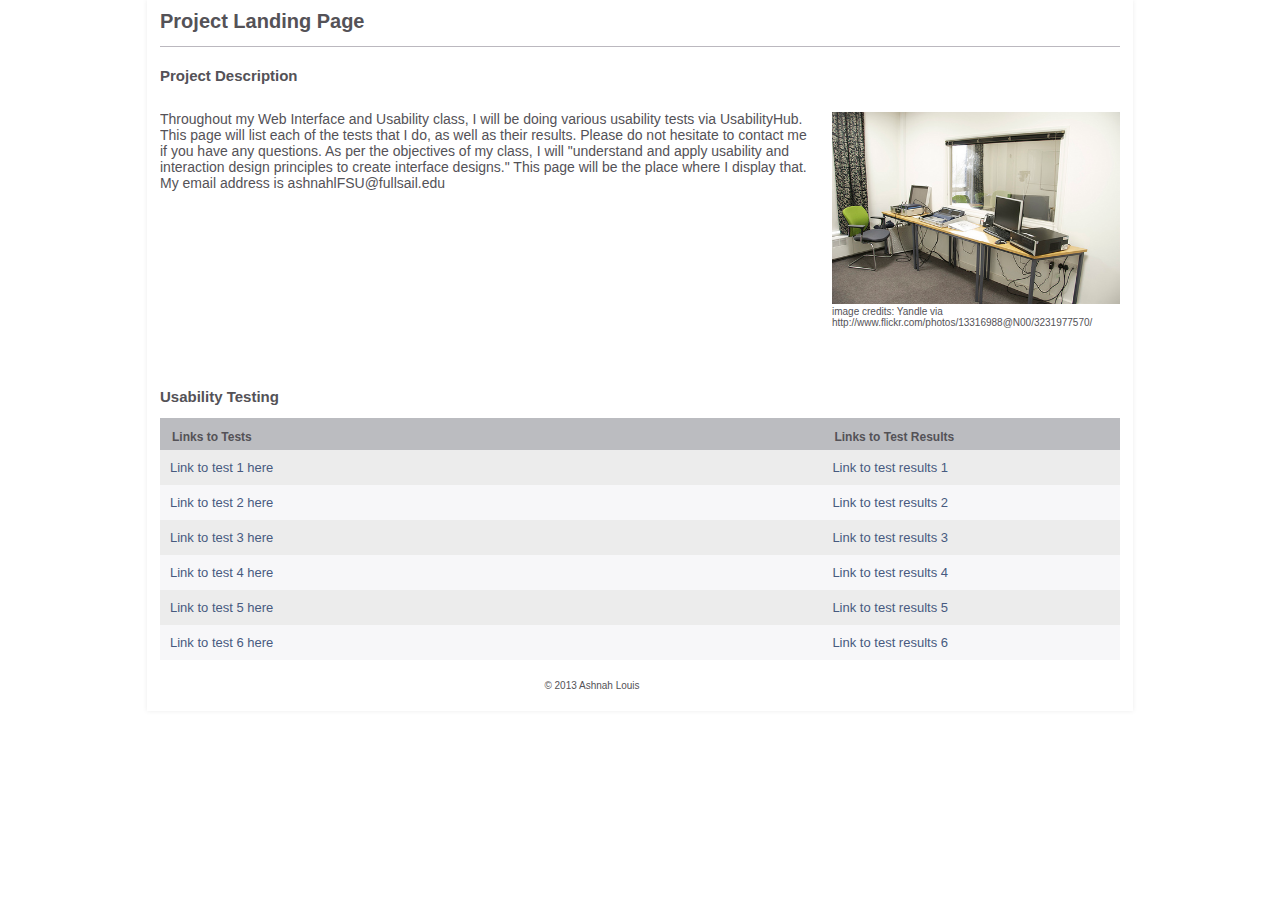
<file: Week 1/index.html>
<!DOCTYPE html>
<!--[if lt IE 7]>      <html class="no-js lt-ie9 lt-ie8 lt-ie7"> <![endif]-->
<!--[if IE 7]>         <html class="no-js lt-ie9 lt-ie8"> <![endif]-->
<!--[if IE 8]>         <html class="no-js lt-ie9"> <![endif]-->
<!--[if gt IE 8]><!--> 
<html class="no-js"> <!--<![endif]-->
<head>
    <meta charset="utf-8">
    <title>Web Interface and Usability Wireframe</title>
    <meta name="description" content="">
    <meta name="viewport" content="width=device-width">
    <link rel="stylesheet" href="css/main.css">
</head>
<body>

<div id="wrapper">
  <header>
     <h1>Project Landing Page</h1>
  </header>
  <section class="main">
    <h2 class="desc-title">Project Description</h2>
    <!-- Replace this text with your description of the project -->
    <p class="description">Throughout my Web Interface and Usability class, I will be doing various usability tests via UsabilityHub. This page will list each of the tests that I do, as well as their results. Please do not hesitate to contact me if you have any questions. As per the objectives of my class, I will "understand and apply usability and interaction design principles to create interface designs." This page will be the place where I display that. My email address is ashnahlFSU@fullsail.edu</p>
    <figure>
    <!--   add your image to the img folder 
      Replace the "img.jpg" with the name of your image  -->
      <img src="img/main.jpg" alt=" image of usability testing space"/>
      <figcaption>image credits: Yandle via http://www.flickr.com/photos/13316988@N00/3231977570/</figcaption>    
    </figure>
  </section>
  <section class="sec">
    <h2>Usability Testing</h2>
    <table id="tests">
       <thead>
          <tr>
            <th>Links to Tests</th>
            <th>Links to Test Results</th> 
          </tr>
       </thead>
       <tbody>
          <tr class="odd">
             <td><a href="#">Link to test 1 here</a></td>
             <td><a href="">Link to test results 1</a></td>
          </tr>
          <tr>
             <td><a href="#">Link to test 2 here</a></td>
             <td><a href="">Link to test results 2</a></td>
          </tr>
          <tr class="odd">
             <td><a href="#">Link to test 3 here</a></td>
             <td><a href="">Link to test results 3</a></td>
          </tr>
          <tr>
             <td><a href="#">Link to test 4 here</a></td>
             <td><a href="#">Link to test results 4</a></td>
          </tr>
          <tr class="odd">
             <td><a href="#">Link to test 5 here</a></td>
             <td><a href="#">Link to test results 5</a></td>
          </tr>
          <!-- start link -->
          <tr>
             <td><a href="#">Link to test 6 here</a></td>
             <td><a href="#">Link to test results 6</a></td>
          </tr>
          <!-- end link -->
          <!-- to add a new link copy from start link to end link and paste here-->
       </tbody>
    </table>
  </section>
  
  <footer> &copy; 2013 Ashnah Louis</footer>
  </div> <!-- #wrapper div ends here-->
</body>
</html>
</file>
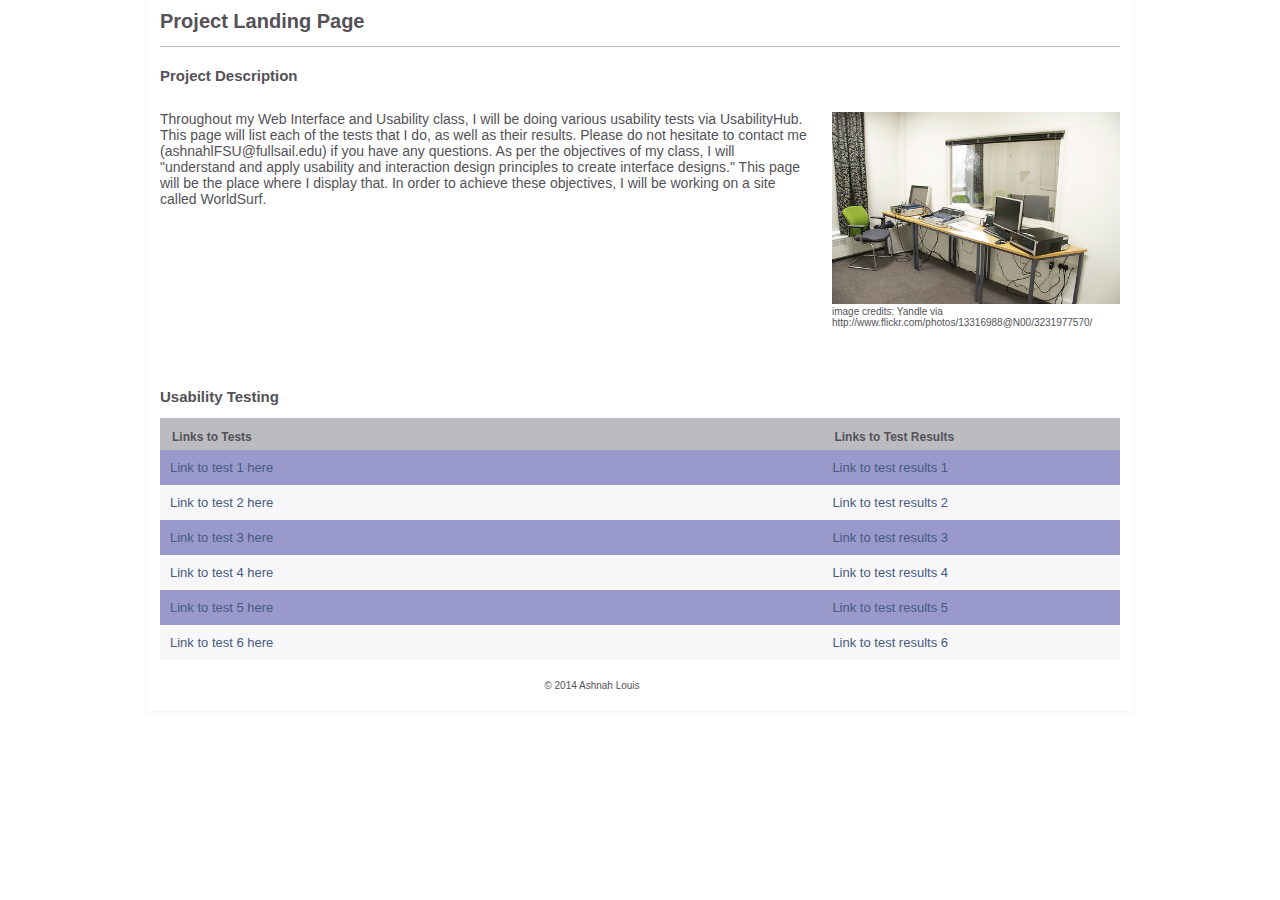
<file: Week1/B1/index.html>
<!DOCTYPE html>
<!--[if lt IE 7]>      <html class="no-js lt-ie9 lt-ie8 lt-ie7"> <![endif]-->
<!--[if IE 7]>         <html class="no-js lt-ie9 lt-ie8"> <![endif]-->
<!--[if IE 8]>         <html class="no-js lt-ie9"> <![endif]-->
<!--[if gt IE 8]><!--> 
<html class="no-js"> <!--<![endif]-->
<head>
    <meta charset="utf-8">
    <title>Web Interface and Usability Wireframe</title>
    <meta name="description" content="">
    <meta name="viewport" content="width=device-width">
    <link rel="stylesheet" href="css/main.css">
</head>
<body>

<div id="wrapper">
  <header>
     <h1>Project Landing Page</h1>
  </header>
  <section class="main">
    <h2 class="desc-title">Project Description</h2>
    <!-- Replace this text with your description of the project -->
    <p class="description">Throughout my Web Interface and Usability class, I will be doing various usability tests via UsabilityHub. This page will list each of the tests that I do, as well as their results. Please do not hesitate to contact me (ashnahlFSU@fullsail.edu) if you have any questions. As per the objectives of my class, I will "understand and apply usability and interaction design principles to create interface designs." This page will be the place where I display that. In order to achieve these objectives, I will be working on a site called WorldSurf.</p> 
    <figure>
    <!--   add your image to the img folder 
      Replace the "img.jpg" with the name of your image  -->
      <img src="img/main.jpg" alt=" image of usability testing space"/>
      <figcaption>image credits: Yandle via http://www.flickr.com/photos/13316988@N00/3231977570/</figcaption>    
    </figure>
  </section>
  <section class="sec">
    <h2>Usability Testing</h2>
    <table id="tests">
       <thead>
          <tr>
            <th>Links to Tests</th>
            <th>Links to Test Results</th> 
          </tr>
       </thead>
       <tbody>
          <tr class="odd">
             <td><a href="#">Link to test 1 here</a></td>
             <td><a href="#">Link to test results 1</a></td>
          </tr>
          <tr>
             <td><a href="#">Link to test 2 here</a></td>
             <td><a href="">Link to test results 2</a></td>
          </tr>
          <tr class="odd">
             <td><a href="#">Link to test 3 here</a></td>
             <td><a href="">Link to test results 3</a></td>
          </tr>
          <tr>
             <td><a href="#">Link to test 4 here</a></td>
             <td><a href="#">Link to test results 4</a></td>
          </tr>
          <tr class="odd">
             <td><a href="#">Link to test 5 here</a></td>
             <td><a href="#">Link to test results 5</a></td>
          </tr>
          <!-- start link -->
          <tr>
             <td><a href="#">Link to test 6 here</a></td>
             <td><a href="#">Link to test results 6</a></td>
          </tr>
          <!-- end link -->
          <!-- to add a new link copy from start link to end link and paste here-->
       </tbody>
    </table>
  </section>
  
  <footer> &copy; 2014 Ashnah Louis</footer>
  </div> <!-- #wrapper div ends here-->
</body>
</html>
</file>
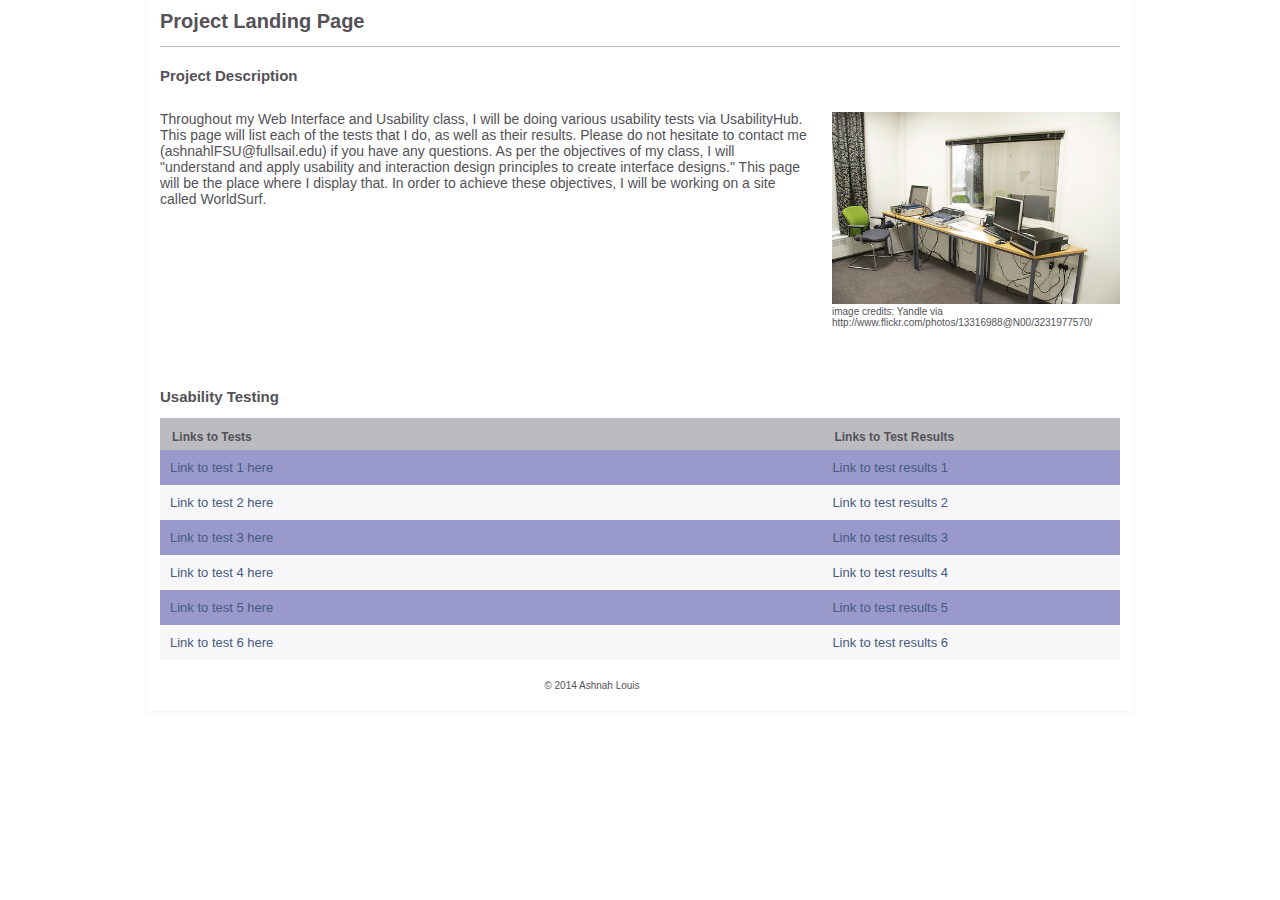
<file: Week1/B2/index.html>
<!DOCTYPE html>
<!--[if lt IE 7]>      <html class="no-js lt-ie9 lt-ie8 lt-ie7"> <![endif]-->
<!--[if IE 7]>         <html class="no-js lt-ie9 lt-ie8"> <![endif]-->
<!--[if IE 8]>         <html class="no-js lt-ie9"> <![endif]-->
<!--[if gt IE 8]><!--> 
<html class="no-js"> <!--<![endif]-->
<head>
    <meta charset="utf-8">
    <title>Web Interface and Usability Wireframe</title>
    <meta name="description" content="">
    <meta name="viewport" content="width=device-width">
    <link rel="stylesheet" href="css/main.css">
</head>
<body>

<div id="wrapper">
  <header>
     <h1>Project Landing Page</h1>
  </header>
  <section class="main">
    <h2 class="desc-title">Project Description</h2>
    <!-- Replace this text with your description of the project -->
    <p class="description">Throughout my Web Interface and Usability class, I will be doing various usability tests via UsabilityHub. This page will list each of the tests that I do, as well as their results. Please do not hesitate to contact me (ashnahlFSU@fullsail.edu) if you have any questions. As per the objectives of my class, I will "understand and apply usability and interaction design principles to create interface designs." This page will be the place where I display that. In order to achieve these objectives, I will be working on a site called WorldSurf.</p> 
    <figure>
    <!--   add your image to the img folder 
      Replace the "img.jpg" with the name of your image  -->
      <img src="img/main.jpg" alt=" image of usability testing space"/>
      <figcaption>image credits: Yandle via http://www.flickr.com/photos/13316988@N00/3231977570/</figcaption>    
    </figure>
  </section>
  <section class="sec">
    <h2>Usability Testing</h2>
    <table id="tests">
       <thead>
          <tr>
            <th>Links to Tests</th>
            <th>Links to Test Results</th> 
          </tr>
       </thead>
       <tbody>
          <tr class="odd">
             <td><a href="https://usabilityhub.com/do/172d7987f763/8f71">Link to test 1 here</a></td>
             <td><a href="https://usabilityhub.com/tests/172d7987f763/results/8a90f32b3622">Link to test results 1</a></td>
          </tr>
          <tr>
             <td><a href="#">Link to test 2 here</a></td>
             <td><a href="">Link to test results 2</a></td>
          </tr>
          <tr class="odd">
             <td><a href="#">Link to test 3 here</a></td>
             <td><a href="">Link to test results 3</a></td>
          </tr>
          <tr>
             <td><a href="#">Link to test 4 here</a></td>
             <td><a href="#">Link to test results 4</a></td>
          </tr>
          <tr class="odd">
             <td><a href="#">Link to test 5 here</a></td>
             <td><a href="#">Link to test results 5</a></td>
          </tr>
          <!-- start link -->
          <tr>
             <td><a href="#">Link to test 6 here</a></td>
             <td><a href="#">Link to test results 6</a></td>
          </tr>
          <!-- end link -->
          <!-- to add a new link copy from start link to end link and paste here-->
       </tbody>
    </table>
  </section>
  
  <footer> &copy; 2014 Ashnah Louis</footer>
  </div> <!-- #wrapper div ends here-->
</body>
</html>
</file>
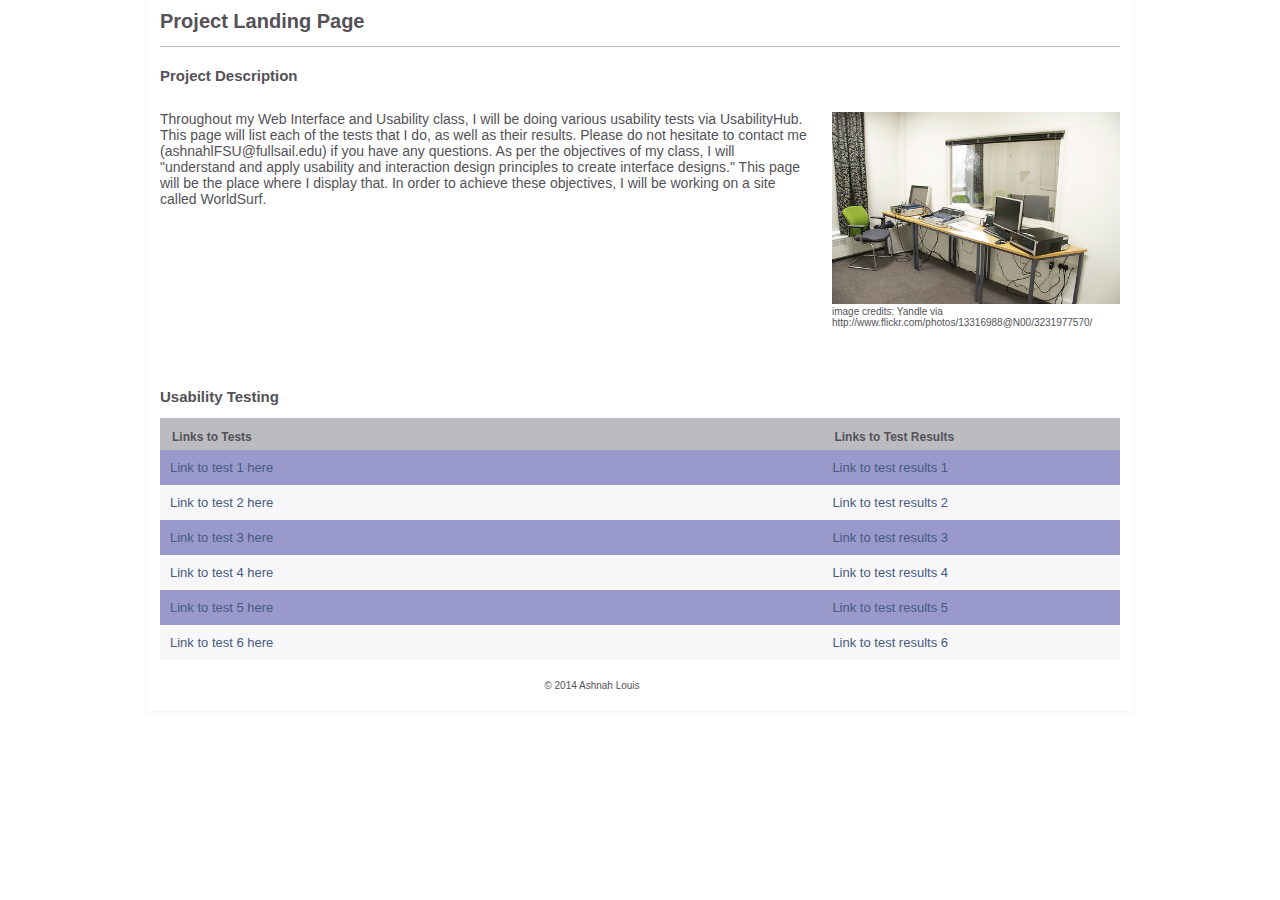
<file: Week2/B3/index.html>
<!DOCTYPE html>
<!--[if lt IE 7]>      <html class="no-js lt-ie9 lt-ie8 lt-ie7"> <![endif]-->
<!--[if IE 7]>         <html class="no-js lt-ie9 lt-ie8"> <![endif]-->
<!--[if IE 8]>         <html class="no-js lt-ie9"> <![endif]-->
<!--[if gt IE 8]><!--> 
<html class="no-js"> <!--<![endif]-->
<head>
    <meta charset="utf-8">
    <title>Web Interface and Usability Wireframe</title>
    <meta name="description" content="">
    <meta name="viewport" content="width=device-width">
    <link rel="stylesheet" href="css/main.css">
</head>
<body>

<div id="wrapper">
  <header>
     <h1>Project Landing Page</h1>
  </header>
  <section class="main">
    <h2 class="desc-title">Project Description</h2>
    <!-- Replace this text with your description of the project -->
    <p class="description">Throughout my Web Interface and Usability class, I will be doing various usability tests via UsabilityHub. This page will list each of the tests that I do, as well as their results. Please do not hesitate to contact me (ashnahlFSU@fullsail.edu) if you have any questions. As per the objectives of my class, I will "understand and apply usability and interaction design principles to create interface designs." This page will be the place where I display that. In order to achieve these objectives, I will be working on a site called WorldSurf.</p> 
    <figure>
    <!--   add your image to the img folder 
      Replace the "img.jpg" with the name of your image  -->
      <img src="img/main.jpg" alt=" image of usability testing space"/>
      <figcaption>image credits: Yandle via http://www.flickr.com/photos/13316988@N00/3231977570/</figcaption>    
    </figure>
  </section>
  <section class="sec">
    <h2>Usability Testing</h2>
    <table id="tests">
       <thead>
          <tr>
            <th>Links to Tests</th>
            <th>Links to Test Results</th> 
          </tr>
       </thead>
       <tbody>
          <tr class="odd">
             <td><a href="https://usabilityhub.com/do/172d7987f763/8f71">Link to test 1 here</a></td>
             <td><a href="https://usabilityhub.com/tests/172d7987f763/results/8a90f32b3622">Link to test results 1</a></td>
          </tr>
          <tr>
             <td><a href="https://usabilityhub.com/do/2760ea2c8f4b/a5ed">Link to test 2 here</a></td>
             <td><a href="https://usabilityhub.com/tests/2760ea2c8f4b/results/b4a7658b1bb">Link to test results 2</a></td>
          </tr>
          <tr class="odd">
             <td><a href="#">Link to test 3 here</a></td>
             <td><a href="">Link to test results 3</a></td>
          </tr>
          <tr>
             <td><a href="#">Link to test 4 here</a></td>
             <td><a href="#">Link to test results 4</a></td>
          </tr>
          <tr class="odd">
             <td><a href="#">Link to test 5 here</a></td>
             <td><a href="#">Link to test results 5</a></td>
          </tr>
          <!-- start link -->
          <tr>
             <td><a href="#">Link to test 6 here</a></td>
             <td><a href="#">Link to test results 6</a></td>
          </tr>
          <!-- end link -->
          <!-- to add a new link copy from start link to end link and paste here-->
       </tbody>
    </table>
  </section>
  
  <footer> &copy; 2014 Ashnah Louis</footer>
  </div> <!-- #wrapper div ends here-->
</body>
</html>
</file>
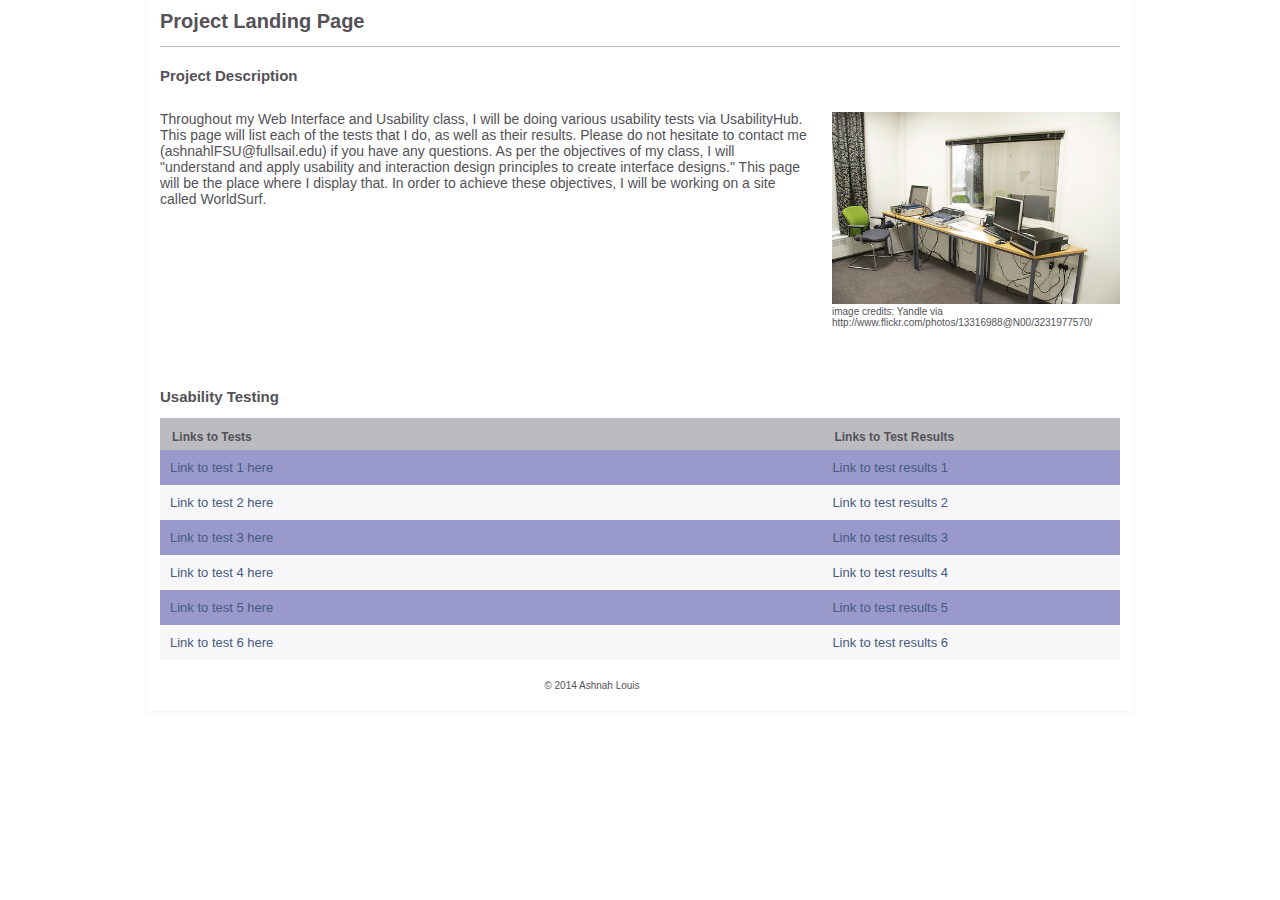
<file: Week2/B4/index.html>
<!DOCTYPE html>
<!--[if lt IE 7]>      <html class="no-js lt-ie9 lt-ie8 lt-ie7"> <![endif]-->
<!--[if IE 7]>         <html class="no-js lt-ie9 lt-ie8"> <![endif]-->
<!--[if IE 8]>         <html class="no-js lt-ie9"> <![endif]-->
<!--[if gt IE 8]><!--> 
<html class="no-js"> <!--<![endif]-->
<head>
    <meta charset="utf-8">
    <title>Web Interface and Usability Wireframe</title>
    <meta name="description" content="">
    <meta name="viewport" content="width=device-width">
    <link rel="stylesheet" href="css/main.css">
</head>
<body>

<div id="wrapper">
  <header>
     <h1>Project Landing Page</h1>
  </header>
  <section class="main">
    <h2 class="desc-title">Project Description</h2>
    <!-- Replace this text with your description of the project -->
    <p class="description">Throughout my Web Interface and Usability class, I will be doing various usability tests via UsabilityHub. This page will list each of the tests that I do, as well as their results. Please do not hesitate to contact me (ashnahlFSU@fullsail.edu) if you have any questions. As per the objectives of my class, I will "understand and apply usability and interaction design principles to create interface designs." This page will be the place where I display that. In order to achieve these objectives, I will be working on a site called WorldSurf.</p> 
    <figure>
    <!--   add your image to the img folder 
      Replace the "img.jpg" with the name of your image  -->
      <img src="img/main.jpg" alt=" image of usability testing space"/>
      <figcaption>image credits: Yandle via http://www.flickr.com/photos/13316988@N00/3231977570/</figcaption>    
    </figure>
  </section>
  <section class="sec">
    <h2>Usability Testing</h2>
    <table id="tests">
       <thead>
          <tr>
            <th>Links to Tests</th>
            <th>Links to Test Results</th> 
          </tr>
       </thead>
       <tbody>
          <tr class="odd">
             <td><a href="https://usabilityhub.com/do/172d7987f763/8f71">Link to test 1 here</a></td>
             <td><a href="https://usabilityhub.com/tests/172d7987f763/results/8a90f32b3622">Link to test results 1</a></td>
          </tr>
          <tr>
             <td><a href="https://usabilityhub.com/do/2760ea2c8f4b/a5ed">Link to test 2 here</a></td>
             <td><a href="https://usabilityhub.com/tests/2760ea2c8f4b/results/b4a7658b1bb">Link to test results 2</a></td>
          </tr>
          <tr class="odd">
             <td><a href="https://usabilityhub.com/do/d3389d3363f4/7b93">Link to test 3 here</a></td>
             <td><a href="https://usabilityhub.com/tests/d3389d3363f4/results/a89ad5377e68">Link to test results 3</a></td>
          </tr>
          <tr>
             <td><a href="#">Link to test 4 here</a></td>
             <td><a href="#">Link to test results 4</a></td>
          </tr>
          <tr class="odd">
             <td><a href="#">Link to test 5 here</a></td>
             <td><a href="#">Link to test results 5</a></td>
          </tr>
          <!-- start link -->
          <tr>
             <td><a href="#">Link to test 6 here</a></td>
             <td><a href="#">Link to test results 6</a></td>
          </tr>
          <!-- end link -->
          <!-- to add a new link copy from start link to end link and paste here-->
       </tbody>
    </table>
  </section>
  
  <footer> &copy; 2014 Ashnah Louis</footer>
  </div> <!-- #wrapper div ends here-->
</body>
</html>
</file>
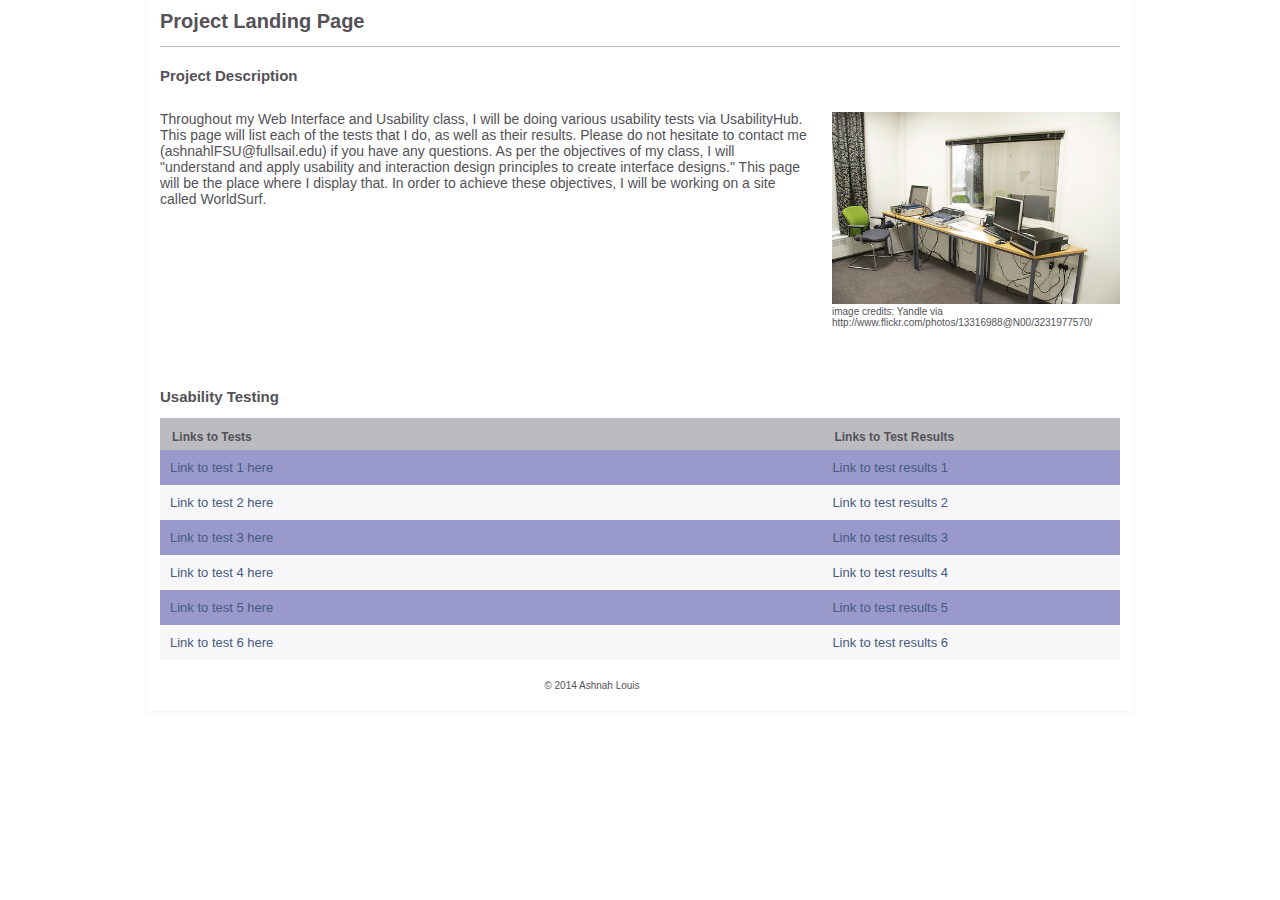
<file: Week3/B5/index.html>
<!DOCTYPE html>
<!--[if lt IE 7]>      <html class="no-js lt-ie9 lt-ie8 lt-ie7"> <![endif]-->
<!--[if IE 7]>         <html class="no-js lt-ie9 lt-ie8"> <![endif]-->
<!--[if IE 8]>         <html class="no-js lt-ie9"> <![endif]-->
<!--[if gt IE 8]><!--> 
<html class="no-js"> <!--<![endif]-->
<head>
    <meta charset="utf-8">
    <title>Web Interface and Usability Wireframe</title>
    <meta name="description" content="">
    <meta name="viewport" content="width=device-width">
    <link rel="stylesheet" href="css/main.css">
</head>
<body>

<div id="wrapper">
  <header>
     <h1>Project Landing Page</h1>
  </header>
  <section class="main">
    <h2 class="desc-title">Project Description</h2>
    <!-- Replace this text with your description of the project -->
    <p class="description">Throughout my Web Interface and Usability class, I will be doing various usability tests via UsabilityHub. This page will list each of the tests that I do, as well as their results. Please do not hesitate to contact me (ashnahlFSU@fullsail.edu) if you have any questions. As per the objectives of my class, I will "understand and apply usability and interaction design principles to create interface designs." This page will be the place where I display that. In order to achieve these objectives, I will be working on a site called WorldSurf.</p> 
    <figure>
    <!--   add your image to the img folder 
      Replace the "img.jpg" with the name of your image  -->
      <img src="img/main.jpg" alt=" image of usability testing space"/>
      <figcaption>image credits: Yandle via http://www.flickr.com/photos/13316988@N00/3231977570/</figcaption>    
    </figure>
  </section>
  <section class="sec">
    <h2>Usability Testing</h2>
    <table id="tests">
       <thead>
          <tr>
            <th>Links to Tests</th>
            <th>Links to Test Results</th> 
          </tr>
       </thead>
       <tbody>
          <tr class="odd">
             <td><a href="https://usabilityhub.com/do/172d7987f763/8f71">Link to test 1 here</a></td>
             <td><a href="https://usabilityhub.com/tests/172d7987f763/results/8a90f32b3622">Link to test results 1</a></td>
          </tr>
          <tr>
             <td><a href="https://usabilityhub.com/do/2760ea2c8f4b/a5ed">Link to test 2 here</a></td>
             <td><a href="https://usabilityhub.com/tests/2760ea2c8f4b/results/b4a7658b1bb">Link to test results 2</a></td>
          </tr>
          <tr class="odd">
             <td><a href="https://usabilityhub.com/do/d3389d3363f4/7b93">Link to test 3 here</a></td>
             <td><a href="https://usabilityhub.com/tests/d3389d3363f4/results/a89ad5377e68">Link to test results 3</a></td>
          </tr>
          <tr>
             <td><a href="https://usabilityhub.com/do/6f1c6b86dd4f/c4c2">Link to test 4 here</a></td>
             <td><a href="https://usabilityhub.com/tests/6f1c6b86dd4f/results/eac4802cb9b3">Link to test results 4</a></td>
          </tr>
          <tr class="odd">
             <td><a href="#">Link to test 5 here</a></td>
             <td><a href="#">Link to test results 5</a></td>
          </tr>
          <!-- start link -->
          <tr>
             <td><a href="#">Link to test 6 here</a></td>
             <td><a href="#">Link to test results 6</a></td>
          </tr>
          <!-- end link -->
          <!-- to add a new link copy from start link to end link and paste here-->
       </tbody>
    </table>
  </section>
  
  <footer> &copy; 2014 Ashnah Louis</footer>
  </div> <!-- #wrapper div ends here-->
</body>
</html>
</file>
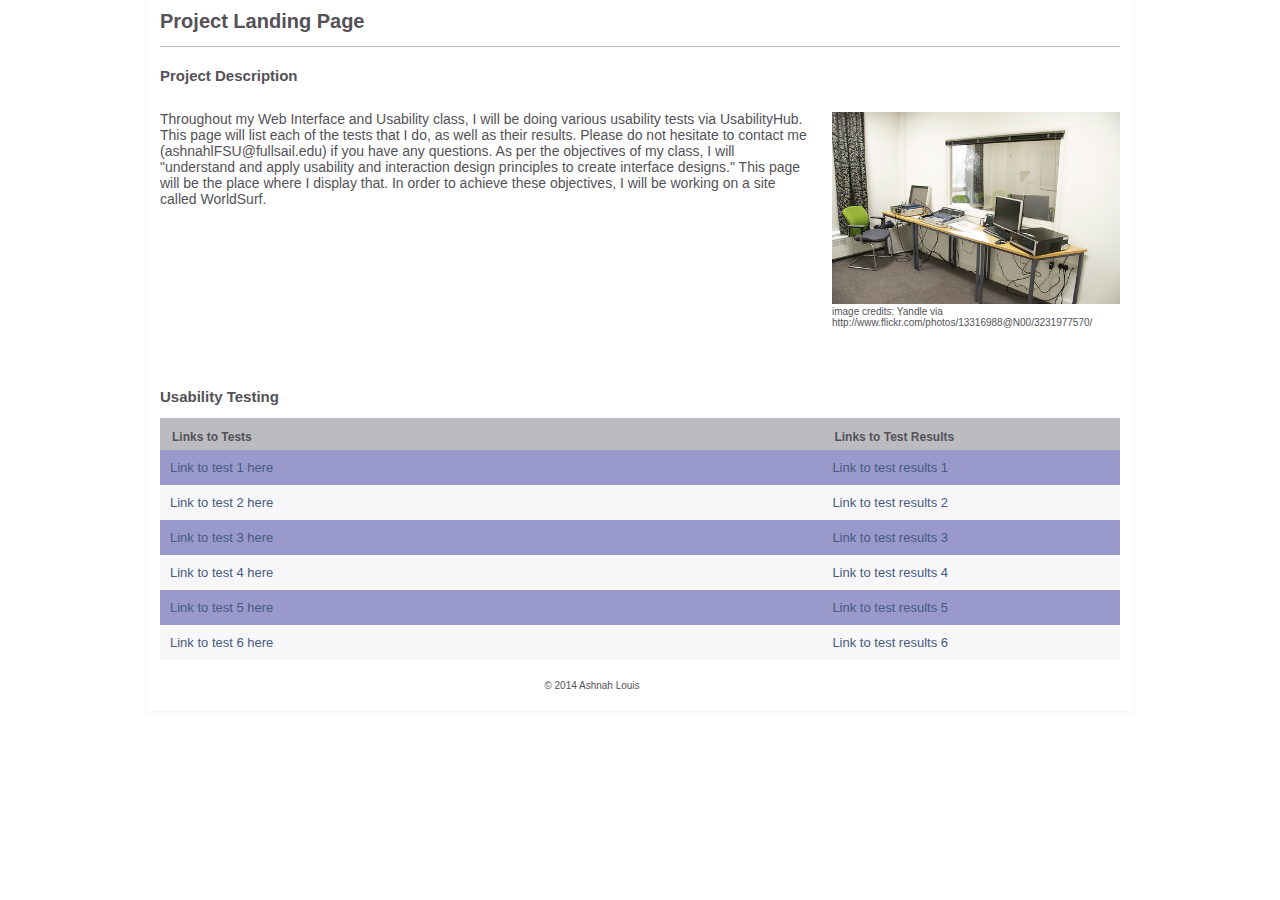
<file: Week3/B6/index.html>
<!DOCTYPE html>
<!--[if lt IE 7]>      <html class="no-js lt-ie9 lt-ie8 lt-ie7"> <![endif]-->
<!--[if IE 7]>         <html class="no-js lt-ie9 lt-ie8"> <![endif]-->
<!--[if IE 8]>         <html class="no-js lt-ie9"> <![endif]-->
<!--[if gt IE 8]><!--> 
<html class="no-js"> <!--<![endif]-->
<head>
    <meta charset="utf-8">
    <title>Web Interface and Usability Wireframe</title>
    <meta name="description" content="">
    <meta name="viewport" content="width=device-width">
    <link rel="stylesheet" href="css/main.css">
</head>
<body>

<div id="wrapper">
  <header>
     <h1>Project Landing Page</h1>
  </header>
  <section class="main">
    <h2 class="desc-title">Project Description</h2>
    <!-- Replace this text with your description of the project -->
    <p class="description">Throughout my Web Interface and Usability class, I will be doing various usability tests via UsabilityHub. This page will list each of the tests that I do, as well as their results. Please do not hesitate to contact me (ashnahlFSU@fullsail.edu) if you have any questions. As per the objectives of my class, I will "understand and apply usability and interaction design principles to create interface designs." This page will be the place where I display that. In order to achieve these objectives, I will be working on a site called WorldSurf.</p> 
    <figure>
    <!--   add your image to the img folder 
      Replace the "img.jpg" with the name of your image  -->
      <img src="img/main.jpg" alt=" image of usability testing space"/>
      <figcaption>image credits: Yandle via http://www.flickr.com/photos/13316988@N00/3231977570/</figcaption>    
    </figure>
  </section>
  <section class="sec">
    <h2>Usability Testing</h2>
    <table id="tests">
       <thead>
          <tr>
            <th>Links to Tests</th>
            <th>Links to Test Results</th> 
          </tr>
       </thead>
       <tbody>
          <tr class="odd">
             <td><a href="https://usabilityhub.com/do/172d7987f763/8f71">Link to test 1 here</a></td>
             <td><a href="https://usabilityhub.com/tests/172d7987f763/results/8a90f32b3622">Link to test results 1</a></td>
          </tr>
          <tr>
             <td><a href="https://usabilityhub.com/do/2760ea2c8f4b/a5ed">Link to test 2 here</a></td>
             <td><a href="https://usabilityhub.com/tests/2760ea2c8f4b/results/b4a7658b1bb">Link to test results 2</a></td>
          </tr>
          <tr class="odd">
             <td><a href="https://usabilityhub.com/do/d3389d3363f4/7b93">Link to test 3 here</a></td>
             <td><a href="https://usabilityhub.com/tests/d3389d3363f4/results/a89ad5377e68">Link to test results 3</a></td>
          </tr>
          <tr>
             <td><a href="https://usabilityhub.com/do/6f1c6b86dd4f/c4c2">Link to test 4 here</a></td>
             <td><a href="https://usabilityhub.com/tests/6f1c6b86dd4f/results/eac4802cb9b3">Link to test results 4</a></td>
          </tr>
          <tr class="odd">
             <td><a href="https://usabilityhub.com/do/6f1c6b86dd4f/c4c2">Link to test 5 here</a></td>
             <td><a href="https://usabilityhub.com/tests/6f1c6b86dd4f/results/eac4802cb9b3">Link to test results 5</a></td>
          </tr>
          <!-- start link -->
          <tr>
             <td><a href="https://usabilityhub.com/do/a9b8036f3fac/43f7">Link to test 6 here</a></td>
             <td><a href="https://usabilityhub.com/tests/a9b8036f3fac/results/6459cd481017">Link to test results 6</a></td>
          </tr>
          <!-- end link -->
          <!-- to add a new link copy from start link to end link and paste here-->
       </tbody>
    </table>
  </section>
  
  <footer> &copy; 2014 Ashnah Louis</footer>
  </div> <!-- #wrapper div ends here-->
</body>
</html>
</file>
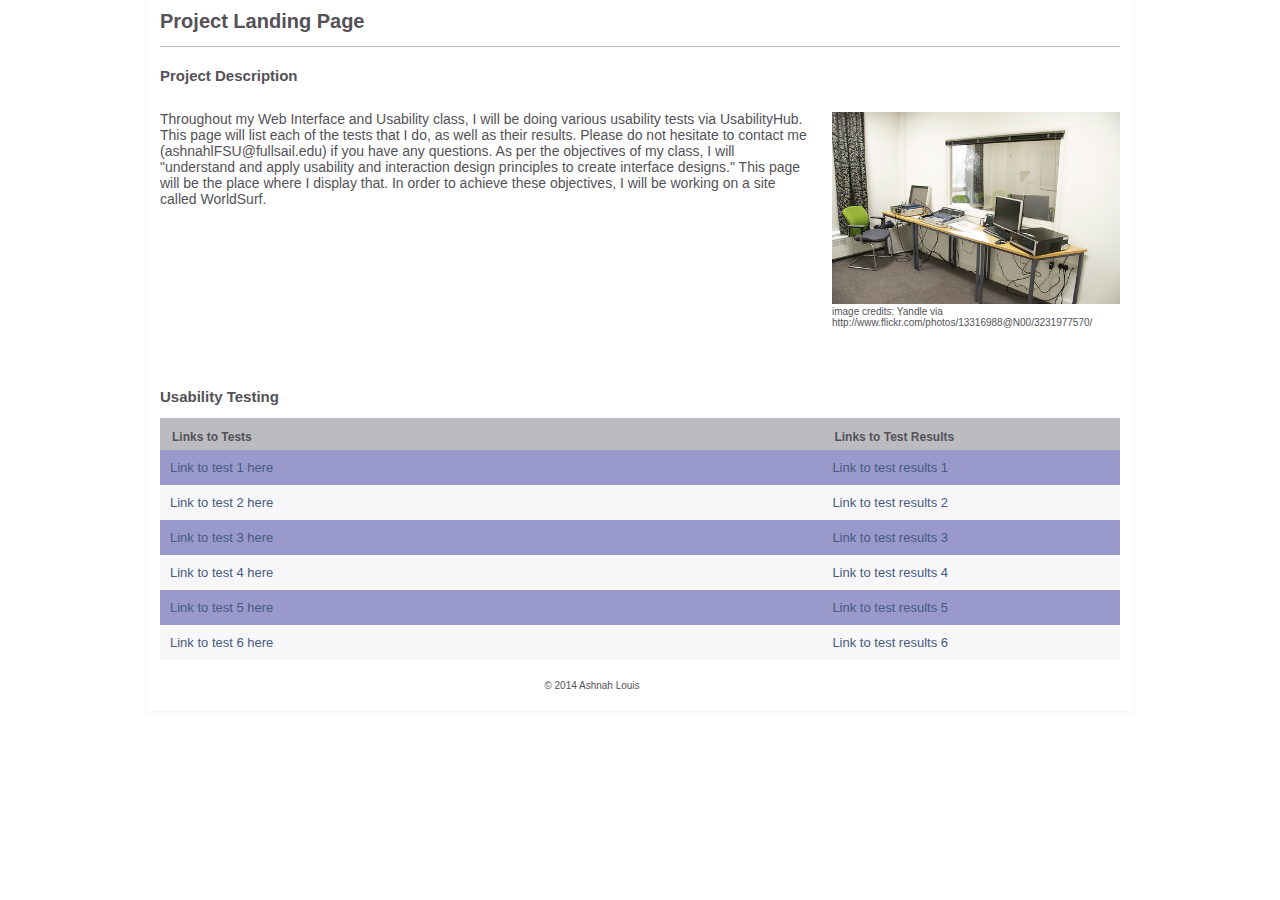
<file: Week4/B7/index.html>
<!DOCTYPE html>
<!--[if lt IE 7]>      <html class="no-js lt-ie9 lt-ie8 lt-ie7"> <![endif]-->
<!--[if IE 7]>         <html class="no-js lt-ie9 lt-ie8"> <![endif]-->
<!--[if IE 8]>         <html class="no-js lt-ie9"> <![endif]-->
<!--[if gt IE 8]><!--> 
<html class="no-js"> <!--<![endif]-->
<head>
    <meta charset="utf-8">
    <title>Web Interface and Usability Wireframe</title>
    <meta name="description" content="">
    <meta name="viewport" content="width=device-width">
    <link rel="stylesheet" href="css/main.css">
</head>
<body>

<div id="wrapper">
  <header>
     <h1>Project Landing Page</h1>
  </header>
  <section class="main">
    <h2 class="desc-title">Project Description</h2>
    <!-- Replace this text with your description of the project -->
    <p class="description">Throughout my Web Interface and Usability class, I will be doing various usability tests via UsabilityHub. This page will list each of the tests that I do, as well as their results. Please do not hesitate to contact me (ashnahlFSU@fullsail.edu) if you have any questions. As per the objectives of my class, I will "understand and apply usability and interaction design principles to create interface designs." This page will be the place where I display that. In order to achieve these objectives, I will be working on a site called WorldSurf.</p> 
    <figure>
    <!--   add your image to the img folder 
      Replace the "img.jpg" with the name of your image  -->
      <img src="img/main.jpg" alt=" image of usability testing space"/>
      <figcaption>image credits: Yandle via http://www.flickr.com/photos/13316988@N00/3231977570/</figcaption>    
    </figure>
  </section>
  <section class="sec">
    <h2>Usability Testing</h2>
    <table id="tests">
       <thead>
          <tr>
            <th>Links to Tests</th>
            <th>Links to Test Results</th> 
          </tr>
       </thead>
       <tbody>
          <tr class="odd">
             <td><a href="https://usabilityhub.com/do/172d7987f763/8f71">Link to test 1 here</a></td>
             <td><a href="https://usabilityhub.com/tests/172d7987f763/results/8a90f32b3622">Link to test results 1</a></td>
          </tr>
          <tr>
             <td><a href="https://usabilityhub.com/do/2760ea2c8f4b/a5ed">Link to test 2 here</a></td>
             <td><a href="https://usabilityhub.com/tests/2760ea2c8f4b/results/b4a7658b1bb">Link to test results 2</a></td>
          </tr>
          <tr class="odd">
             <td><a href="https://usabilityhub.com/do/d3389d3363f4/7b93">Link to test 3 here</a></td>
             <td><a href="https://usabilityhub.com/tests/d3389d3363f4/results/a89ad5377e68">Link to test results 3</a></td>
          </tr>
          <tr>
             <td><a href="https://usabilityhub.com/do/6f1c6b86dd4f/c4c2">Link to test 4 here</a></td>
             <td><a href="https://usabilityhub.com/tests/6f1c6b86dd4f/results/eac4802cb9b3">Link to test results 4</a></td>
          </tr>
          <tr class="odd">
             <td><a href="https://usabilityhub.com/do/6f1c6b86dd4f/c4c2">Link to test 5 here</a></td>
             <td><a href="https://usabilityhub.com/tests/6f1c6b86dd4f/results/eac4802cb9b3">Link to test results 5</a></td>
          </tr>
          <!-- start link -->
          <tr>
             <td><a href="#">Link to test 6 here</a></td>
             <td><a href="#">Link to test results 6</a></td>
          </tr>
          <!-- end link -->
          <!-- to add a new link copy from start link to end link and paste here-->
       </tbody>
    </table>
  </section>
  
  <footer> &copy; 2014 Ashnah Louis</footer>
  </div> <!-- #wrapper div ends here-->
</body>
</html>
</file>
<file: Week 1/css/main.css>
/*-------------------------------------------  general -------------------------------------------------------*/
body{
	font-size: 62.5%;
	font-family: helvetica, arial, sans-serif;
	color:#545257; /*changes color of the whole text*/
	margin-top: 0;
}
#wrapper{
	width:960px;
	margin: 0 auto;
	padding-left: 1%;
	padding-right: 1%;
	-webkit-box-shadow: 0px 0px 5px #ececec;
	-moz-box-shadow:    0px 0px 5px #ececec;
	box-shadow:         0px 0px 5px #ececec;

}
/*-------------------------------------------  header -------------------------------------------------------*/

header{
	border-bottom: 1px solid #bbb8bf; /*changes color of border under project name*/
}
h1{
	margin-top: 0;
	padding-top: 10px;
}
h2{
	margin-top: 20px;
}
/*-------------------------------------------  table -------------------------------------------------------*/
table{
	background: #f7f7f9;  /*changes color of the background of the table*/
	border-collapse: collapse;
	width: 100%;
}
tr{
	display: table-row;
	border-color: inherit;
}
.odd{
	background: #ececec; /*changes color of the stripes table*/
}
th{
	text-align: left;
	padding: 1em 1em .5em;
	font-weight: bold;
	font-size: 120%;
	color: #545257;  /*changes color of table hd text*/
	background: #bbbcc0; /*changes color of table hd background*/
}
th:first-child{
	/*border-right: 1px solid #6a7680;*/
}
td{
	padding: 1em 1em;
	width: 69%;
}
td:first-child{
	/*border-right: 1px solid #6a7680;*/
}
/*-------------------------------------------  top section-------------------------------------------------------*/
.main{

	overflow: auto;
	/*border-bottom: 1px solid #bbb8bf;*/
}
.main p{
	width: 67.5%;
	float: left;
	font-size: 1.4em;

}
.main figure{
	float: right;
	margin: 15px 0 20px 0;
	width: 30%;

}
figure img{
	width: 100%;
}
.sec{
	clear: both;
	margin-top: 40px;
	
}

/*-------------------------------------------  links -------------------------------------------------------*/
a{
	text-decoration: none;
	font-size: 1.3em;
	color: #475a80;  /*changes color of the links*/
}
a:hover{
	text-decoration: underline;
}
/*-------------------------------------------  footer-------------------------------------------------------*/
footer{
	margin-top: 20px;
	margin-bottom: 20px;
	padding-bottom: 20px;
	text-align: center;
	width: 90%;
}
/* ------------------------------------------- Media Queries -------------------------------------------------------*/


	/* Smaller than standard 960 (devices and browsers) */
	@media only screen and (max-width: 959px) {
		#wrapper{
			width:98%;
		}	
	}
	/* Tablet Portrait size to standard 960 (devices and browsers) */
	@media only screen and (min-width: 768px) and (max-width: 959px) {

		#wrapper{
			width:98%;

		}
		.main figure{
			width: 35%;
		}
		.main figure img{
			width: 100%;	
		}
		.main p{
			width: 60%;	
		}
		td{
			width: 50%;
		}
	}

	/* All Mobile Sizes (devices and browser) */
	@media only screen and (max-width: 767px) {
		#wrapper{
			width: 95%;
	
		}
		.main, header, h2{
			padding-left: 1%;
			padding-right: 1%;
		}
		.main figure{
			width: 100%;
			float: right;
		}
		.main p{
			width: 98%;
		}
		.main figure img{
			width: 100%;
		}
		td{
			width: 50%;
		}
	}

	/* Mobile Landscape Size to Tablet Portrait (devices and browsers) */
	@media only screen and (min-width: 480px) and (max-width: 767px) {
		#wrapper{
			width: 98%;
			min-width: 480px;
			max-width: 767px;
		}
		.main p{
			width: 100%;
		}
		td{

			width: 50%;
		}
	}
	/* Mobile Portrait Size to Mobile Landscape Size (devices and browsers) */
	@media only screen and (max-width: 479px) {
		#wrapper{
			width: 96%;
		}
		figure {
			display: none;
		}
		figcaption{
			display: none;
		}
		.sec{
			margin-top: 10px;
		}
		tr{
			height: 44px;
			line-height: 44px;
		}
		td{
			width: 50%;
			
		}
	}
</file>
<file: Week1/B1/css/main.css>
/*-------------------------------------------  general -------------------------------------------------------*/
body{
	font-size: 62.5%;
	font-family: helvetica, arial, sans-serif;
	color:#545257; /*changes color of the whole text*/
	margin-top: 0;
}
#wrapper{
	width:960px;
	margin: 0 auto;
	padding-left: 1%;
	padding-right: 1%;
	-webkit-box-shadow: 0px 0px 5px #ececec;
	-moz-box-shadow:    0px 0px 5px #ececec;
	box-shadow:         0px 0px 5px #ececec;

}
/*-------------------------------------------  header -------------------------------------------------------*/

header{
	border-bottom: 1px solid #bbb8bf; /*changes color of border under project name*/
}
h1{
	margin-top: 0;
	padding-top: 10px;
}
h2{
	margin-top: 20px;
}
/*-------------------------------------------  table -------------------------------------------------------*/
table{
	background: #f7f7f9;  /*changes color of the background of the table*/
	border-collapse: collapse;
	width: 100%;
}
tr{
	display: table-row;
	border-color: inherit;
}
.odd{
	background: rgba(153,153,204,1)   /*#ececec; /*changes color of the stripes table*/
}
th{
	text-align: left;
	padding: 1em 1em .5em;
	font-weight: bold;
	font-size: 120%;
	color: #545257;  /*changes color of table hd text*/
	background: #bbbcc0; /*changes color of table hd background*/
}
th:first-child{
	/*border-right: 1px solid #6a7680;*/
}
td{
	padding: 1em 1em;
	width: 69%;
}
td:first-child{
	/*border-right: 1px solid #6a7680;*/
}
/*-------------------------------------------  top section-------------------------------------------------------*/
.main{

	overflow: auto;
	/*border-bottom: 1px solid #bbb8bf;*/
}
.main p{
	width: 67.5%;
	float: left;
	font-size: 1.4em;

}
.main figure{
	float: right;
	margin: 15px 0 20px 0;
	width: 30%;

}
figure img{
	width: 100%;
}
.sec{
	clear: both;
	margin-top: 40px;
	
}

/*-------------------------------------------  links -------------------------------------------------------*/
a{
	text-decoration: none;
	font-size: 1.3em;
	color: #475a80;  /*changes color of the links*/
}
a:hover{
	text-decoration: underline;
}
/*-------------------------------------------  footer-------------------------------------------------------*/
footer{
	margin-top: 20px;
	margin-bottom: 20px;
	padding-bottom: 20px;
	text-align: center;
	width: 90%;
}
/* ------------------------------------------- Media Queries -------------------------------------------------------*/


	/* Smaller than standard 960 (devices and browsers) */
	@media only screen and (max-width: 959px) {
		#wrapper{
			width:98%;
		}	
	}
	/* Tablet Portrait size to standard 960 (devices and browsers) */
	@media only screen and (min-width: 768px) and (max-width: 959px) {

		#wrapper{
			width:98%;

		}
		.main figure{
			width: 35%;
		}
		.main figure img{
			width: 100%;	
		}
		.main p{
			width: 60%;	
		}
		td{
			width: 50%;
		}
	}

	/* All Mobile Sizes (devices and browser) */
	@media only screen and (max-width: 767px) {
		#wrapper{
			width: 95%;
	
		}
		.main, header, h2{
			padding-left: 1%;
			padding-right: 1%;
		}
		.main figure{
			width: 100%;
			float: right;
		}
		.main p{
			width: 98%;
		}
		.main figure img{
			width: 100%;
		}
		td{
			width: 50%;
		}
	}

	/* Mobile Landscape Size to Tablet Portrait (devices and browsers) */
	@media only screen and (min-width: 480px) and (max-width: 767px) {
		#wrapper{
			width: 98%;
			min-width: 480px;
			max-width: 767px;
		}
		.main p{
			width: 100%;
		}
		td{

			width: 50%;
		}
	}
	/* Mobile Portrait Size to Mobile Landscape Size (devices and browsers) */
	@media only screen and (max-width: 479px) {
		#wrapper{
			width: 96%;
		}
		figure {
			display: none;
		}
		figcaption{
			display: none;
		}
		.sec{
			margin-top: 10px;
		}
		tr{
			height: 44px;
			line-height: 44px;
		}
		td{
			width: 50%;
			
		}
	}
</file>
<file: Week1/B2/css/main.css>
/*-------------------------------------------  general -------------------------------------------------------*/
body{
	font-size: 62.5%;
	font-family: helvetica, arial, sans-serif;
	color:#545257; /*changes color of the whole text*/
	margin-top: 0;
}
#wrapper{
	width:960px;
	margin: 0 auto;
	padding-left: 1%;
	padding-right: 1%;
	-webkit-box-shadow: 0px 0px 5px #ececec;
	-moz-box-shadow:    0px 0px 5px #ececec;
	box-shadow:         0px 0px 5px #ececec;

}
/*-------------------------------------------  header -------------------------------------------------------*/

header{
	border-bottom: 1px solid #bbb8bf; /*changes color of border under project name*/
}
h1{
	margin-top: 0;
	padding-top: 10px;
}
h2{
	margin-top: 20px;
}
/*-------------------------------------------  table -------------------------------------------------------*/
table{
	background: #f7f7f9;  /*changes color of the background of the table*/
	border-collapse: collapse;
	width: 100%;
}
tr{
	display: table-row;
	border-color: inherit;
}
.odd{
	background: rgba(153,153,204,1)   /*#ececec; /*changes color of the stripes table*/
}
th{
	text-align: left;
	padding: 1em 1em .5em;
	font-weight: bold;
	font-size: 120%;
	color: #545257;  /*changes color of table hd text*/
	background: #bbbcc0; /*changes color of table hd background*/
}
th:first-child{
	/*border-right: 1px solid #6a7680;*/
}
td{
	padding: 1em 1em;
	width: 69%;
}
td:first-child{
	/*border-right: 1px solid #6a7680;*/
}
/*-------------------------------------------  top section-------------------------------------------------------*/
.main{

	overflow: auto;
	/*border-bottom: 1px solid #bbb8bf;*/
}
.main p{
	width: 67.5%;
	float: left;
	font-size: 1.4em;

}
.main figure{
	float: right;
	margin: 15px 0 20px 0;
	width: 30%;

}
figure img{
	width: 100%;
}
.sec{
	clear: both;
	margin-top: 40px;
	
}

/*-------------------------------------------  links -------------------------------------------------------*/
a{
	text-decoration: none;
	font-size: 1.3em;
	color: #475a80;  /*changes color of the links*/
}
a:hover{
	text-decoration: underline;
}
/*-------------------------------------------  footer-------------------------------------------------------*/
footer{
	margin-top: 20px;
	margin-bottom: 20px;
	padding-bottom: 20px;
	text-align: center;
	width: 90%;
}
/* ------------------------------------------- Media Queries -------------------------------------------------------*/


	/* Smaller than standard 960 (devices and browsers) */
	@media only screen and (max-width: 959px) {
		#wrapper{
			width:98%;
		}	
	}
	/* Tablet Portrait size to standard 960 (devices and browsers) */
	@media only screen and (min-width: 768px) and (max-width: 959px) {

		#wrapper{
			width:98%;

		}
		.main figure{
			width: 35%;
		}
		.main figure img{
			width: 100%;	
		}
		.main p{
			width: 60%;	
		}
		td{
			width: 50%;
		}
	}

	/* All Mobile Sizes (devices and browser) */
	@media only screen and (max-width: 767px) {
		#wrapper{
			width: 95%;
	
		}
		.main, header, h2{
			padding-left: 1%;
			padding-right: 1%;
		}
		.main figure{
			width: 100%;
			float: right;
		}
		.main p{
			width: 98%;
		}
		.main figure img{
			width: 100%;
		}
		td{
			width: 50%;
		}
	}

	/* Mobile Landscape Size to Tablet Portrait (devices and browsers) */
	@media only screen and (min-width: 480px) and (max-width: 767px) {
		#wrapper{
			width: 98%;
			min-width: 480px;
			max-width: 767px;
		}
		.main p{
			width: 100%;
		}
		td{

			width: 50%;
		}
	}
	/* Mobile Portrait Size to Mobile Landscape Size (devices and browsers) */
	@media only screen and (max-width: 479px) {
		#wrapper{
			width: 96%;
		}
		figure {
			display: none;
		}
		figcaption{
			display: none;
		}
		.sec{
			margin-top: 10px;
		}
		tr{
			height: 44px;
			line-height: 44px;
		}
		td{
			width: 50%;
			
		}
	}
</file>
<file: Week2/B3/css/main.css>
/*-------------------------------------------  general -------------------------------------------------------*/
body{
	font-size: 62.5%;
	font-family: helvetica, arial, sans-serif;
	color:#545257; /*changes color of the whole text*/
	margin-top: 0;
}
#wrapper{
	width:960px;
	margin: 0 auto;
	padding-left: 1%;
	padding-right: 1%;
	-webkit-box-shadow: 0px 0px 5px #ececec;
	-moz-box-shadow:    0px 0px 5px #ececec;
	box-shadow:         0px 0px 5px #ececec;

}
/*-------------------------------------------  header -------------------------------------------------------*/

header{
	border-bottom: 1px solid #bbb8bf; /*changes color of border under project name*/
}
h1{
	margin-top: 0;
	padding-top: 10px;
}
h2{
	margin-top: 20px;
}
/*-------------------------------------------  table -------------------------------------------------------*/
table{
	background: #f7f7f9;  /*changes color of the background of the table*/
	border-collapse: collapse;
	width: 100%;
}
tr{
	display: table-row;
	border-color: inherit;
}
.odd{
	background: rgba(153,153,204,1)   /*#ececec; /*changes color of the stripes table*/
}
th{
	text-align: left;
	padding: 1em 1em .5em;
	font-weight: bold;
	font-size: 120%;
	color: #545257;  /*changes color of table hd text*/
	background: #bbbcc0; /*changes color of table hd background*/
}
th:first-child{
	/*border-right: 1px solid #6a7680;*/
}
td{
	padding: 1em 1em;
	width: 69%;
}
td:first-child{
	/*border-right: 1px solid #6a7680;*/
}
/*-------------------------------------------  top section-------------------------------------------------------*/
.main{

	overflow: auto;
	/*border-bottom: 1px solid #bbb8bf;*/
}
.main p{
	width: 67.5%;
	float: left;
	font-size: 1.4em;

}
.main figure{
	float: right;
	margin: 15px 0 20px 0;
	width: 30%;

}
figure img{
	width: 100%;
}
.sec{
	clear: both;
	margin-top: 40px;
	
}

/*-------------------------------------------  links -------------------------------------------------------*/
a{
	text-decoration: none;
	font-size: 1.3em;
	color: #475a80;  /*changes color of the links*/
}
a:hover{
	text-decoration: underline;
}
/*-------------------------------------------  footer-------------------------------------------------------*/
footer{
	margin-top: 20px;
	margin-bottom: 20px;
	padding-bottom: 20px;
	text-align: center;
	width: 90%;
}
/* ------------------------------------------- Media Queries -------------------------------------------------------*/


	/* Smaller than standard 960 (devices and browsers) */
	@media only screen and (max-width: 959px) {
		#wrapper{
			width:98%;
		}	
	}
	/* Tablet Portrait size to standard 960 (devices and browsers) */
	@media only screen and (min-width: 768px) and (max-width: 959px) {

		#wrapper{
			width:98%;

		}
		.main figure{
			width: 35%;
		}
		.main figure img{
			width: 100%;	
		}
		.main p{
			width: 60%;	
		}
		td{
			width: 50%;
		}
	}

	/* All Mobile Sizes (devices and browser) */
	@media only screen and (max-width: 767px) {
		#wrapper{
			width: 95%;
	
		}
		.main, header, h2{
			padding-left: 1%;
			padding-right: 1%;
		}
		.main figure{
			width: 100%;
			float: right;
		}
		.main p{
			width: 98%;
		}
		.main figure img{
			width: 100%;
		}
		td{
			width: 50%;
		}
	}

	/* Mobile Landscape Size to Tablet Portrait (devices and browsers) */
	@media only screen and (min-width: 480px) and (max-width: 767px) {
		#wrapper{
			width: 98%;
			min-width: 480px;
			max-width: 767px;
		}
		.main p{
			width: 100%;
		}
		td{

			width: 50%;
		}
	}
	/* Mobile Portrait Size to Mobile Landscape Size (devices and browsers) */
	@media only screen and (max-width: 479px) {
		#wrapper{
			width: 96%;
		}
		figure {
			display: none;
		}
		figcaption{
			display: none;
		}
		.sec{
			margin-top: 10px;
		}
		tr{
			height: 44px;
			line-height: 44px;
		}
		td{
			width: 50%;
			
		}
	}
</file>
<file: Week2/B4/css/main.css>
/*-------------------------------------------  general -------------------------------------------------------*/
body{
	font-size: 62.5%;
	font-family: helvetica, arial, sans-serif;
	color:#545257; /*changes color of the whole text*/
	margin-top: 0;
}
#wrapper{
	width:960px;
	margin: 0 auto;
	padding-left: 1%;
	padding-right: 1%;
	-webkit-box-shadow: 0px 0px 5px #ececec;
	-moz-box-shadow:    0px 0px 5px #ececec;
	box-shadow:         0px 0px 5px #ececec;

}
/*-------------------------------------------  header -------------------------------------------------------*/

header{
	border-bottom: 1px solid #bbb8bf; /*changes color of border under project name*/
}
h1{
	margin-top: 0;
	padding-top: 10px;
}
h2{
	margin-top: 20px;
}
/*-------------------------------------------  table -------------------------------------------------------*/
table{
	background: #f7f7f9;  /*changes color of the background of the table*/
	border-collapse: collapse;
	width: 100%;
}
tr{
	display: table-row;
	border-color: inherit;
}
.odd{
	background: rgba(153,153,204,1)   /*#ececec; /*changes color of the stripes table*/
}
th{
	text-align: left;
	padding: 1em 1em .5em;
	font-weight: bold;
	font-size: 120%;
	color: #545257;  /*changes color of table hd text*/
	background: #bbbcc0; /*changes color of table hd background*/
}
th:first-child{
	/*border-right: 1px solid #6a7680;*/
}
td{
	padding: 1em 1em;
	width: 69%;
}
td:first-child{
	/*border-right: 1px solid #6a7680;*/
}
/*-------------------------------------------  top section-------------------------------------------------------*/
.main{

	overflow: auto;
	/*border-bottom: 1px solid #bbb8bf;*/
}
.main p{
	width: 67.5%;
	float: left;
	font-size: 1.4em;

}
.main figure{
	float: right;
	margin: 15px 0 20px 0;
	width: 30%;

}
figure img{
	width: 100%;
}
.sec{
	clear: both;
	margin-top: 40px;
	
}

/*-------------------------------------------  links -------------------------------------------------------*/
a{
	text-decoration: none;
	font-size: 1.3em;
	color: #475a80;  /*changes color of the links*/
}
a:hover{
	text-decoration: underline;
}
/*-------------------------------------------  footer-------------------------------------------------------*/
footer{
	margin-top: 20px;
	margin-bottom: 20px;
	padding-bottom: 20px;
	text-align: center;
	width: 90%;
}
/* ------------------------------------------- Media Queries -------------------------------------------------------*/


	/* Smaller than standard 960 (devices and browsers) */
	@media only screen and (max-width: 959px) {
		#wrapper{
			width:98%;
		}	
	}
	/* Tablet Portrait size to standard 960 (devices and browsers) */
	@media only screen and (min-width: 768px) and (max-width: 959px) {

		#wrapper{
			width:98%;

		}
		.main figure{
			width: 35%;
		}
		.main figure img{
			width: 100%;	
		}
		.main p{
			width: 60%;	
		}
		td{
			width: 50%;
		}
	}

	/* All Mobile Sizes (devices and browser) */
	@media only screen and (max-width: 767px) {
		#wrapper{
			width: 95%;
	
		}
		.main, header, h2{
			padding-left: 1%;
			padding-right: 1%;
		}
		.main figure{
			width: 100%;
			float: right;
		}
		.main p{
			width: 98%;
		}
		.main figure img{
			width: 100%;
		}
		td{
			width: 50%;
		}
	}

	/* Mobile Landscape Size to Tablet Portrait (devices and browsers) */
	@media only screen and (min-width: 480px) and (max-width: 767px) {
		#wrapper{
			width: 98%;
			min-width: 480px;
			max-width: 767px;
		}
		.main p{
			width: 100%;
		}
		td{

			width: 50%;
		}
	}
	/* Mobile Portrait Size to Mobile Landscape Size (devices and browsers) */
	@media only screen and (max-width: 479px) {
		#wrapper{
			width: 96%;
		}
		figure {
			display: none;
		}
		figcaption{
			display: none;
		}
		.sec{
			margin-top: 10px;
		}
		tr{
			height: 44px;
			line-height: 44px;
		}
		td{
			width: 50%;
			
		}
	}
</file>
<file: Week3/B5/css/main.css>
/*-------------------------------------------  general -------------------------------------------------------*/
body{
	font-size: 62.5%;
	font-family: helvetica, arial, sans-serif;
	color:#545257; /*changes color of the whole text*/
	margin-top: 0;
}
#wrapper{
	width:960px;
	margin: 0 auto;
	padding-left: 1%;
	padding-right: 1%;
	-webkit-box-shadow: 0px 0px 5px #ececec;
	-moz-box-shadow:    0px 0px 5px #ececec;
	box-shadow:         0px 0px 5px #ececec;

}
/*-------------------------------------------  header -------------------------------------------------------*/

header{
	border-bottom: 1px solid #bbb8bf; /*changes color of border under project name*/
}
h1{
	margin-top: 0;
	padding-top: 10px;
}
h2{
	margin-top: 20px;
}
/*-------------------------------------------  table -------------------------------------------------------*/
table{
	background: #f7f7f9;  /*changes color of the background of the table*/
	border-collapse: collapse;
	width: 100%;
}
tr{
	display: table-row;
	border-color: inherit;
}
.odd{
	background: rgba(153,153,204,1)   /*#ececec; /*changes color of the stripes table*/
}
th{
	text-align: left;
	padding: 1em 1em .5em;
	font-weight: bold;
	font-size: 120%;
	color: #545257;  /*changes color of table hd text*/
	background: #bbbcc0; /*changes color of table hd background*/
}
th:first-child{
	/*border-right: 1px solid #6a7680;*/
}
td{
	padding: 1em 1em;
	width: 69%;
}
td:first-child{
	/*border-right: 1px solid #6a7680;*/
}
/*-------------------------------------------  top section-------------------------------------------------------*/
.main{

	overflow: auto;
	/*border-bottom: 1px solid #bbb8bf;*/
}
.main p{
	width: 67.5%;
	float: left;
	font-size: 1.4em;

}
.main figure{
	float: right;
	margin: 15px 0 20px 0;
	width: 30%;

}
figure img{
	width: 100%;
}
.sec{
	clear: both;
	margin-top: 40px;
	
}

/*-------------------------------------------  links -------------------------------------------------------*/
a{
	text-decoration: none;
	font-size: 1.3em;
	color: #475a80;  /*changes color of the links*/
}
a:hover{
	text-decoration: underline;
}
/*-------------------------------------------  footer-------------------------------------------------------*/
footer{
	margin-top: 20px;
	margin-bottom: 20px;
	padding-bottom: 20px;
	text-align: center;
	width: 90%;
}
/* ------------------------------------------- Media Queries -------------------------------------------------------*/


	/* Smaller than standard 960 (devices and browsers) */
	@media only screen and (max-width: 959px) {
		#wrapper{
			width:98%;
		}	
	}
	/* Tablet Portrait size to standard 960 (devices and browsers) */
	@media only screen and (min-width: 768px) and (max-width: 959px) {

		#wrapper{
			width:98%;

		}
		.main figure{
			width: 35%;
		}
		.main figure img{
			width: 100%;	
		}
		.main p{
			width: 60%;	
		}
		td{
			width: 50%;
		}
	}

	/* All Mobile Sizes (devices and browser) */
	@media only screen and (max-width: 767px) {
		#wrapper{
			width: 95%;
	
		}
		.main, header, h2{
			padding-left: 1%;
			padding-right: 1%;
		}
		.main figure{
			width: 100%;
			float: right;
		}
		.main p{
			width: 98%;
		}
		.main figure img{
			width: 100%;
		}
		td{
			width: 50%;
		}
	}

	/* Mobile Landscape Size to Tablet Portrait (devices and browsers) */
	@media only screen and (min-width: 480px) and (max-width: 767px) {
		#wrapper{
			width: 98%;
			min-width: 480px;
			max-width: 767px;
		}
		.main p{
			width: 100%;
		}
		td{

			width: 50%;
		}
	}
	/* Mobile Portrait Size to Mobile Landscape Size (devices and browsers) */
	@media only screen and (max-width: 479px) {
		#wrapper{
			width: 96%;
		}
		figure {
			display: none;
		}
		figcaption{
			display: none;
		}
		.sec{
			margin-top: 10px;
		}
		tr{
			height: 44px;
			line-height: 44px;
		}
		td{
			width: 50%;
			
		}
	}
</file>
<file: Week3/B6/css/main.css>
/*-------------------------------------------  general -------------------------------------------------------*/
body{
	font-size: 62.5%;
	font-family: helvetica, arial, sans-serif;
	color:#545257; /*changes color of the whole text*/
	margin-top: 0;
}
#wrapper{
	width:960px;
	margin: 0 auto;
	padding-left: 1%;
	padding-right: 1%;
	-webkit-box-shadow: 0px 0px 5px #ececec;
	-moz-box-shadow:    0px 0px 5px #ececec;
	box-shadow:         0px 0px 5px #ececec;

}
/*-------------------------------------------  header -------------------------------------------------------*/

header{
	border-bottom: 1px solid #bbb8bf; /*changes color of border under project name*/
}
h1{
	margin-top: 0;
	padding-top: 10px;
}
h2{
	margin-top: 20px;
}
/*-------------------------------------------  table -------------------------------------------------------*/
table{
	background: #f7f7f9;  /*changes color of the background of the table*/
	border-collapse: collapse;
	width: 100%;
}
tr{
	display: table-row;
	border-color: inherit;
}
.odd{
	background: rgba(153,153,204,1)   /*#ececec; /*changes color of the stripes table*/
}
th{
	text-align: left;
	padding: 1em 1em .5em;
	font-weight: bold;
	font-size: 120%;
	color: #545257;  /*changes color of table hd text*/
	background: #bbbcc0; /*changes color of table hd background*/
}
th:first-child{
	/*border-right: 1px solid #6a7680;*/
}
td{
	padding: 1em 1em;
	width: 69%;
}
td:first-child{
	/*border-right: 1px solid #6a7680;*/
}
/*-------------------------------------------  top section-------------------------------------------------------*/
.main{

	overflow: auto;
	/*border-bottom: 1px solid #bbb8bf;*/
}
.main p{
	width: 67.5%;
	float: left;
	font-size: 1.4em;

}
.main figure{
	float: right;
	margin: 15px 0 20px 0;
	width: 30%;

}
figure img{
	width: 100%;
}
.sec{
	clear: both;
	margin-top: 40px;
	
}

/*-------------------------------------------  links -------------------------------------------------------*/
a{
	text-decoration: none;
	font-size: 1.3em;
	color: #475a80;  /*changes color of the links*/
}
a:hover{
	text-decoration: underline;
}
/*-------------------------------------------  footer-------------------------------------------------------*/
footer{
	margin-top: 20px;
	margin-bottom: 20px;
	padding-bottom: 20px;
	text-align: center;
	width: 90%;
}
/* ------------------------------------------- Media Queries -------------------------------------------------------*/


	/* Smaller than standard 960 (devices and browsers) */
	@media only screen and (max-width: 959px) {
		#wrapper{
			width:98%;
		}	
	}
	/* Tablet Portrait size to standard 960 (devices and browsers) */
	@media only screen and (min-width: 768px) and (max-width: 959px) {

		#wrapper{
			width:98%;

		}
		.main figure{
			width: 35%;
		}
		.main figure img{
			width: 100%;	
		}
		.main p{
			width: 60%;	
		}
		td{
			width: 50%;
		}
	}

	/* All Mobile Sizes (devices and browser) */
	@media only screen and (max-width: 767px) {
		#wrapper{
			width: 95%;
	
		}
		.main, header, h2{
			padding-left: 1%;
			padding-right: 1%;
		}
		.main figure{
			width: 100%;
			float: right;
		}
		.main p{
			width: 98%;
		}
		.main figure img{
			width: 100%;
		}
		td{
			width: 50%;
		}
	}

	/* Mobile Landscape Size to Tablet Portrait (devices and browsers) */
	@media only screen and (min-width: 480px) and (max-width: 767px) {
		#wrapper{
			width: 98%;
			min-width: 480px;
			max-width: 767px;
		}
		.main p{
			width: 100%;
		}
		td{

			width: 50%;
		}
	}
	/* Mobile Portrait Size to Mobile Landscape Size (devices and browsers) */
	@media only screen and (max-width: 479px) {
		#wrapper{
			width: 96%;
		}
		figure {
			display: none;
		}
		figcaption{
			display: none;
		}
		.sec{
			margin-top: 10px;
		}
		tr{
			height: 44px;
			line-height: 44px;
		}
		td{
			width: 50%;
			
		}
	}
</file>
<file: Week4/B7/css/main.css>
/*-------------------------------------------  general -------------------------------------------------------*/
body{
	font-size: 62.5%;
	font-family: helvetica, arial, sans-serif;
	color:#545257; /*changes color of the whole text*/
	margin-top: 0;
}
#wrapper{
	width:960px;
	margin: 0 auto;
	padding-left: 1%;
	padding-right: 1%;
	-webkit-box-shadow: 0px 0px 5px #ececec;
	-moz-box-shadow:    0px 0px 5px #ececec;
	box-shadow:         0px 0px 5px #ececec;

}
/*-------------------------------------------  header -------------------------------------------------------*/

header{
	border-bottom: 1px solid #bbb8bf; /*changes color of border under project name*/
}
h1{
	margin-top: 0;
	padding-top: 10px;
}
h2{
	margin-top: 20px;
}
/*-------------------------------------------  table -------------------------------------------------------*/
table{
	background: #f7f7f9;  /*changes color of the background of the table*/
	border-collapse: collapse;
	width: 100%;
}
tr{
	display: table-row;
	border-color: inherit;
}
.odd{
	background: rgba(153,153,204,1)   /*#ececec; /*changes color of the stripes table*/
}
th{
	text-align: left;
	padding: 1em 1em .5em;
	font-weight: bold;
	font-size: 120%;
	color: #545257;  /*changes color of table hd text*/
	background: #bbbcc0; /*changes color of table hd background*/
}
th:first-child{
	/*border-right: 1px solid #6a7680;*/
}
td{
	padding: 1em 1em;
	width: 69%;
}
td:first-child{
	/*border-right: 1px solid #6a7680;*/
}
/*-------------------------------------------  top section-------------------------------------------------------*/
.main{

	overflow: auto;
	/*border-bottom: 1px solid #bbb8bf;*/
}
.main p{
	width: 67.5%;
	float: left;
	font-size: 1.4em;

}
.main figure{
	float: right;
	margin: 15px 0 20px 0;
	width: 30%;

}
figure img{
	width: 100%;
}
.sec{
	clear: both;
	margin-top: 40px;
	
}

/*-------------------------------------------  links -------------------------------------------------------*/
a{
	text-decoration: none;
	font-size: 1.3em;
	color: #475a80;  /*changes color of the links*/
}
a:hover{
	text-decoration: underline;
}
/*-------------------------------------------  footer-------------------------------------------------------*/
footer{
	margin-top: 20px;
	margin-bottom: 20px;
	padding-bottom: 20px;
	text-align: center;
	width: 90%;
}
/* ------------------------------------------- Media Queries -------------------------------------------------------*/


	/* Smaller than standard 960 (devices and browsers) */
	@media only screen and (max-width: 959px) {
		#wrapper{
			width:98%;
		}	
	}
	/* Tablet Portrait size to standard 960 (devices and browsers) */
	@media only screen and (min-width: 768px) and (max-width: 959px) {

		#wrapper{
			width:98%;

		}
		.main figure{
			width: 35%;
		}
		.main figure img{
			width: 100%;	
		}
		.main p{
			width: 60%;	
		}
		td{
			width: 50%;
		}
	}

	/* All Mobile Sizes (devices and browser) */
	@media only screen and (max-width: 767px) {
		#wrapper{
			width: 95%;
	
		}
		.main, header, h2{
			padding-left: 1%;
			padding-right: 1%;
		}
		.main figure{
			width: 100%;
			float: right;
		}
		.main p{
			width: 98%;
		}
		.main figure img{
			width: 100%;
		}
		td{
			width: 50%;
		}
	}

	/* Mobile Landscape Size to Tablet Portrait (devices and browsers) */
	@media only screen and (min-width: 480px) and (max-width: 767px) {
		#wrapper{
			width: 98%;
			min-width: 480px;
			max-width: 767px;
		}
		.main p{
			width: 100%;
		}
		td{

			width: 50%;
		}
	}
	/* Mobile Portrait Size to Mobile Landscape Size (devices and browsers) */
	@media only screen and (max-width: 479px) {
		#wrapper{
			width: 96%;
		}
		figure {
			display: none;
		}
		figcaption{
			display: none;
		}
		.sec{
			margin-top: 10px;
		}
		tr{
			height: 44px;
			line-height: 44px;
		}
		td{
			width: 50%;
			
		}
	}
</file>
